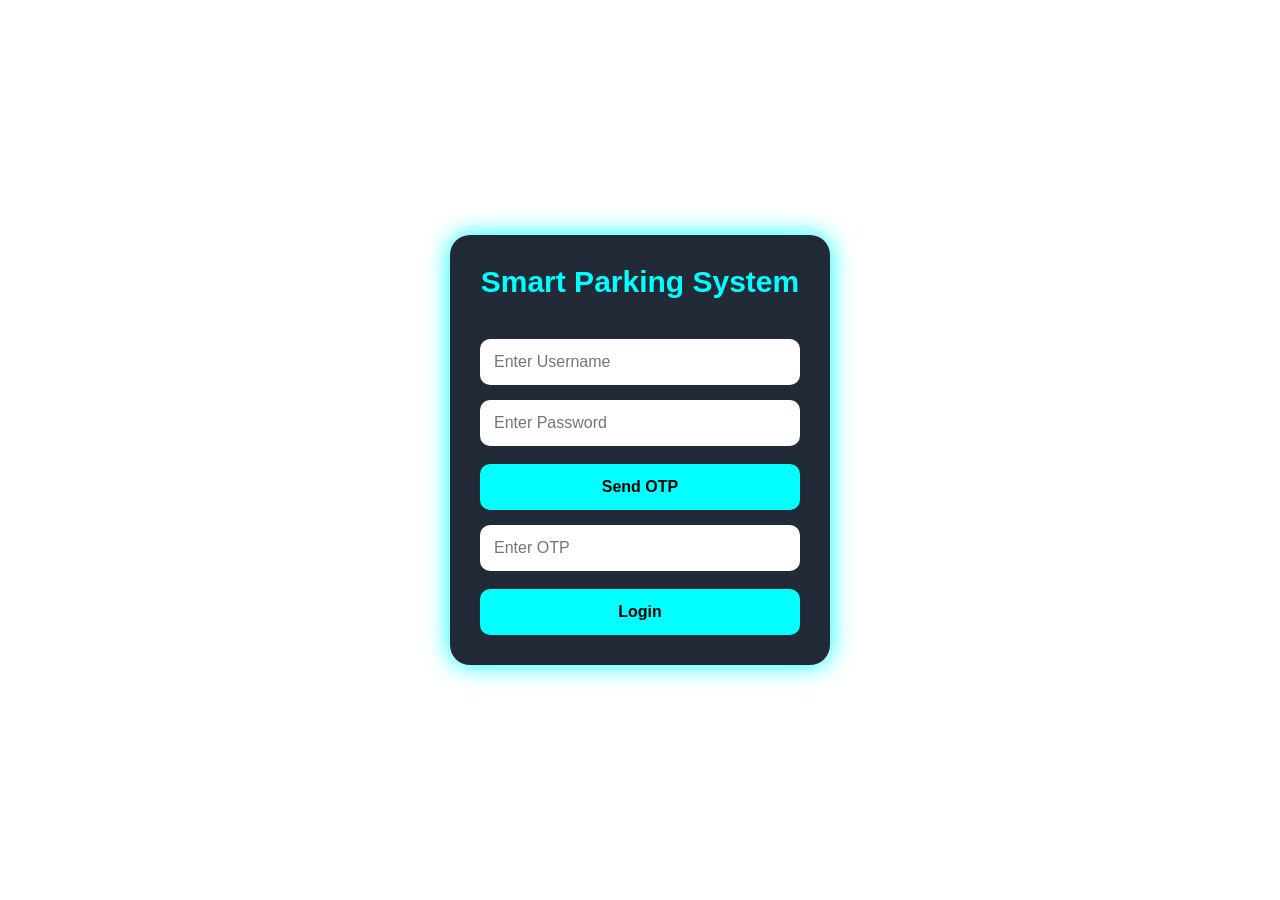
<file: index.html>
<!DOCTYPE html>
<html>
<head>
    <title>Smart Parking Login</title>
    <link rel="stylesheet" href="style.css">
</head>
<body>

<div class="login-box">
    <h1>Smart Parking System</h1>
    <input type="text" id="username" placeholder="Enter Username">
    <input type="password" id="password" placeholder="Enter Password">
    <button onclick="sendOTP()">Send OTP</button>
    <input type="number" id="otp" placeholder="Enter OTP">
    <button onclick="login()">Login</button>
</div>

<script>
let generatedOTP = 0;

function sendOTP(){
    generatedOTP = Math.floor(1000 + Math.random() * 9000);
    alert("Your OTP is : " + generatedOTP);
}

function login(){
    let user = document.getElementById("username").value;
    let pass = document.getElementById("password").value;
    let otp = document.getElementById("otp").value;

    if(user == "admin" && pass == "1234" && otp == generatedOTP){
        alert("✅ Login Successful");
        window.location = "dashboard.html";
    } else {
        alert("❌ Wrong Details or OTP");
    }
}
</script>

</body>
</html>
</file>
<file: style.css>
*{
    margin:0;
    padding:0;
    box-sizing:border-box;
}

body{
    background-image:url('https://images.unsplash.com/photo-1506521781263-d8422e82f27a');
    background-size:cover;
    background-position:center;
    background-repeat:no-repeat;
    min-height:100vh;
    display:flex;
    justify-content:center;
    align-items:center;
    font-family:Arial;
    overflow-x:hidden;
    padding:15px;
}

/* LOGIN PAGE */
.login-box{
    width:100%;
    max-width:380px;
    background:rgba(17,24,39,0.92);
    padding:30px;
    border-radius:20px;
    text-align:center;
    box-shadow:0 0 25px cyan;
    backdrop-filter:blur(8px);
}

.login-box h1{
    color:cyan;
    margin-bottom:25px;
    font-size:30px;
}

.login-box input{
    width:100%;
    padding:14px;
    margin-top:15px;
    border:none;
    border-radius:10px;
    font-size:16px;
    outline:none;
}

.login-box button{
    width:100%;
    padding:14px;
    margin-top:18px;
    background:cyan;
    border:none;
    border-radius:10px;
    font-size:16px;
    font-weight:bold;
    cursor:pointer;
}

/* MAIN PAGE */
.main{
    width:100%;
    max-width:950px;
    background:rgba(17,24,39,0.92);
    padding:30px;
    border-radius:20px;
    text-align:center;
    box-shadow:0 0 25px cyan;
}

.main h1{
    color:cyan;
    margin-bottom:25px;
}

/* SLOTS */
.parking-area{
    display:grid;
    grid-template-columns:repeat(4,1fr);
    gap:15px;
}

.slot{
    min-height:140px;
    border-radius:15px;
    display:flex;
    flex-direction:column;
    justify-content:center;
    align-items:center;
    font-size:20px;
    font-weight:bold;
    padding:10px;
    text-align:center;
    cursor:pointer;
}

.available{
    background:lime;
    color:black;
}

.occupied{
    background:red;
    color:white;
}

/* PAYMENT POPUP - PERFECT CENTERED */
.payment-box{
    position:fixed;
    top:0;
    left:0;
    width:100vw;
    height:100vh;
    background:rgba(0,0,0,0.85);
    display:none; /* JS याला flex मध्ये बदलेल */
    justify-content:center;
    align-items:center;
    z-index: 99999;
}

.payment-content{
    width:90%;
    max-width:360px;
    background:#111827;
    padding:30px;
    border-radius:24px;
    text-align:center;
    display:flex;
    flex-direction: column;
    align-items: center;
    justify-content: center;
    /* बदल: संपूर्ण पॉपअप बॉक्सला पिवळी बॉर्डर आणि ग्लो (Yellow Highlight) */
    border: 3px solid #facc15;
    box-shadow: 0 0 25px rgba(250, 204, 21, 0.4);
}

.payment-content h2 {
    color: white;
    margin-bottom: 20px;
    font-size: 24px;
}

/* QR SCANNER CONTAINER */
.scanner-container{
    position:relative;
    width:220px;
    height:220px;
    margin:0 auto 20px auto;
    overflow:hidden;
    background: white;
    border-radius: 12px;
    padding: 5px;
    display: block;
}

.qr-image{
    width:210px;
    height:210px;
}

.scanner-line{
    position:absolute;
    width:100%;
    height:4px;
    background:red;
    animation:scan 2s linear infinite;
}

@keyframes scan{
    0%{ top:0; }
    100%{ top:100%; }
}

/* FEE TEXT BELOW SCANNER */
#feeText{
    color:#facc15; /* पिवळा रंग */
    background:#1f2937;
    padding:14px;
    border-radius:12px;
    margin-top:5px;
    font-size:22px;
    font-weight:bold;
    border: 1px solid #facc15;
    width: 100%;
    text-align: center;
}

.payment-content button {
    width:100%;
    padding:14px;
    margin-top:20px;
    background:lime;
    border:none;
    border-radius:12px;
    font-size:16px;
    font-weight:bold;
    cursor:pointer;
    color: black;
}

/* NOTIFICATION */
.notification{
    position:fixed;
    bottom:20px;
    right:20px;
    background:orange;
    color:black;
    padding:15px;
    border-radius:12px;
    display:none;
    font-weight:bold;
    z-index: 99999;
}

/* MOBILE RESPONSIVE */
@media(max-width:768px){
    .parking-area{
        grid-template-columns:repeat(2,1fr);
    }
    .slot{
        min-height:120px;
        font-size:16px;
    }
}

@media(max-width:500px){
    .parking-area{
        grid-template-columns:1fr;
    }
    .main{
        padding:20px;
    }
    .login-box{
        padding:20px;
    }
}
</file>
